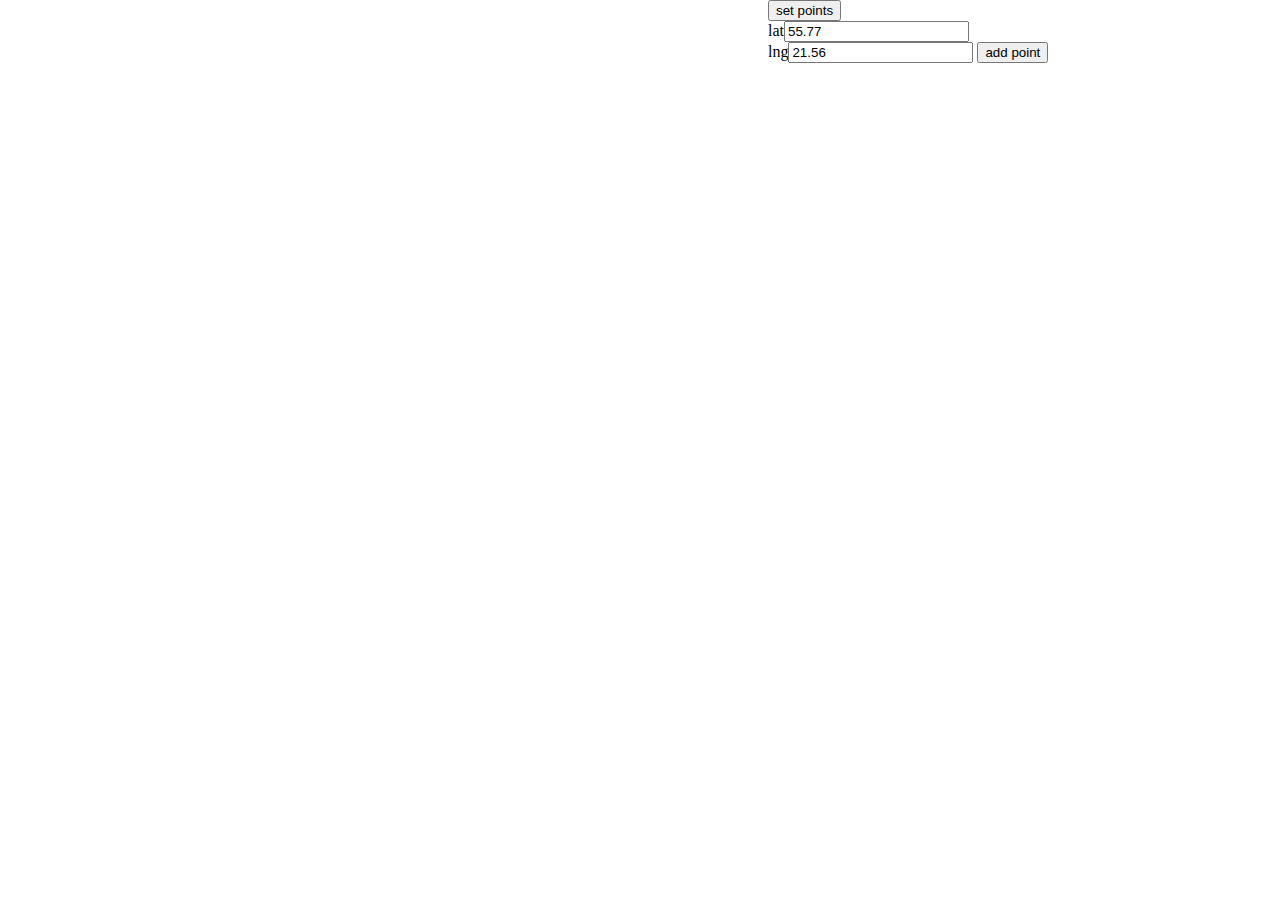
<file: cluster.html>
<!DOCTYPE html>
<html>

<head>
    <meta charset="utf-8">
    <title>Display zoom and rotation controls</title>
    <meta name="viewport" content="initial-scale=1,maximum-scale=1,user-scalable=no">
    <link href="https://api.mapbox.com/mapbox-gl-js/v2.15.0/mapbox-gl.css" rel="stylesheet">
    <script src="https://api.mapbox.com/mapbox-gl-js/v2.15.0/mapbox-gl.js"></script>
    <style>
        body {
            margin: 0;
            padding: 0;
        }

        #map {
            position: absolute;
            top: 0;
            bottom: 0;
            width: 100%;
        }
    </style>
</head>

<body>
    <div id="map" style="width: 60%;"></div>

    <div id="minimaps" style="width:40%; float: right;">

        <button id="trigger" onclick="toggleSetPoints()">set points</button>
        <br>
        lat<input type="number" step="0.1" id="lat" name="lat" value="55.77"><br>
        lng<input type="number" step="0.1" id="lng" name="lng" value="21.56">
        <button id="trigger" onclick="addpoint()">add point</button>
    </div>
    <script>
        mapboxgl.accessToken = 'pk.eyJ1IjoibHVrYXNrYXppbGl1bmFzIiwiYSI6ImNsaThwZjJiYTN4djQzam13eTU1Y3c1bXYifQ.ZB2SYVHIQ2xSY41l6ZeI_w';
        const map = new mapboxgl.Map({
            container: 'map', // container ID
            // Choose from Mapbox's core styles, or make your own style with Mapbox Studio
            style: 'mapbox://styles/lukaskaziliunas/clia5nciq02wn01pgfq3u8b8y', // style URL
            center: [24, 55], // starting position lng,lat
            zoom: 6 // starting zoom
        });


        map.on('load', () => {
            
           // Add a new source from our GeoJSON data and
            // set the 'cluster' option to true. GL-JS will
            // add the point_count property to your source data.
            map.addSource('points', {
                type: 'geojson',
                // Point to GeoJSON data. This example visualizes all M1.0+ earthquakes
                // from 12/22/15 to 1/21/16 as logged by USGS' Earthquake hazards program.
                data: {
                    "type": "FeatureCollection",
                    "features": []
                },
                cluster: true,
                clusterMaxZoom: 14, // Max zoom to cluster points on
                clusterRadius: 50 // Radius of each cluster when clustering points (defaults to 50)
            });

            map.addLayer({
                id: 'clusters',
                type: 'circle',
                source: 'points',
                filter: ['has', 'point_count'],
                paint: {
                    // Use step expressions (https://docs.mapbox.com/mapbox-gl-js/style-spec/#expressions-step)
                    // with three steps to implement three types of circles:
                    //   * Blue, 20px circles when point count is less than 100
                    //   * Yellow, 30px circles when point count is between 100 and 750
                    //   * Pink, 40px circles when point count is greater than or equal to 750
                    'circle-color': [
                        'step',
                        ['get', 'point_count'],
                        '#51bbd6',
                        100,
                        '#f1f075',
                        750,
                        '#f28cb1'
                    ],
                    'circle-radius': [
                        'step',
                        ['get', 'point_count'],
                        20,
                        100,
                        30,
                        750,
                        40
                    ]
                }
            });

            map.addLayer({
                id: 'cluster-count',
                type: 'symbol',
                source: 'points',
                filter: ['has', 'point_count'],
                layout: {
                    'text-field': ['get', 'point_count_abbreviated'],
                    'text-font': ['DIN Offc Pro Medium', 'Arial Unicode MS Bold'],
                    'text-size': 12
                }
            });

            map.addLayer({
                id: 'unclustered-point',
                type: 'circle',
                source: 'points',
                filter: ['!', ['has', 'point_count']],
                paint: {
                    'circle-color': '#11b4da',
                    'circle-radius': 4,
                    'circle-stroke-width': 1,
                    'circle-stroke-color': '#fff'
                }
            });

            // inspect a cluster on click
            map.on('click', 'clusters', (e) => {
                const features = map.queryRenderedFeatures(e.point, {
                    layers: ['clusters']
                });
                const clusterId = features[0].properties.cluster_id;
                map.getSource('points').getClusterExpansionZoom(
                    clusterId,
                    (err, zoom) => {
                        if (err) return;

                        map.easeTo({
                            center: features[0].geometry.coordinates,
                            zoom: zoom
                        });
                    }
                );
            });

            map.on('click', (e) => {
                //console.log(e.lngLat);

                if (!setPoints) {
                    return;
                }

                features.push(
                    {
                        type: 'Feature',
                        geometry: {
                            type: 'Point',
                            coordinates: [e.lngLat.lng, e.lngLat.lat], // set the point's coordinates
                        },
                        properties: {
                            name: `${c}`, // set the point's properties
                            description: 'a',
                        },
                    }
                )
                        c++;
                const geojson = {
                    type: 'FeatureCollection',
                    features: features,
                };
                const geojsonSource = map.getSource('points');
                geojsonSource.setData(geojson);

            });


            map.on('mouseenter', 'clusters', () => {
                map.getCanvas().style.cursor = 'pointer';
            });
            map.on('mouseleave', 'clusters', () => {
                map.getCanvas().style.cursor = '';
            });
        });


        //click only on points
        // When a click event occurs on a feature in
        // the unclustered-point layer
        map.on('click', "unclustered-point", (e) => {
            const features = map.queryRenderedFeatures(e.point, {
                layers: ['unclustered-point'],
            });

            // If a feature is found, get its properties and display a popup
            if (features && features.length > 0) {
                const feature = features[0];
                //const coordinates = feature.geometry.coordinates;
                //const properties = feature.properties;
                console.log(feature)
            }
        });

        map.on('zoomend',() => {
            const features = map.queryRenderedFeatures(undefined,{
                layers: ['unclustered-point'] // replace with your layer name
            });

            console.log(features);
        });

        var features = [];
        var setPoints = false;
        var c = 1;

        function toggleSetPoints() {
            setPoints = !setPoints;
        }

        function addpoint() {

           // console.log(features);
            let lat = document.getElementById('lat').value
            let lng = document.getElementById('lng').value
            // const marker = new mapboxgl.Marker({
            //   color: '#3887be',
            //   scale: 1.5,
            // })
            //   .setLngLat([lng, lat]) // set the marker's coordinates
            //   .addTo(map); // add the marker to the map

            features.push(
                {
                    type: 'Feature',
                    geometry: {
                        type: 'Point',
                        coordinates: [lng, lat], // set the point's coordinates
                    },
                    properties: {
                        name: '1', // set the point's properties
                        description: '1',
                    },
                }
            )

            const geojson = {
                type: 'FeatureCollection',
                features: features,
            };
            const geojsonSource = map.getSource('points');
            geojsonSource.setData(geojson);

            //console.log(geojson);


        }
    </script>

</body>

</html>
</file>
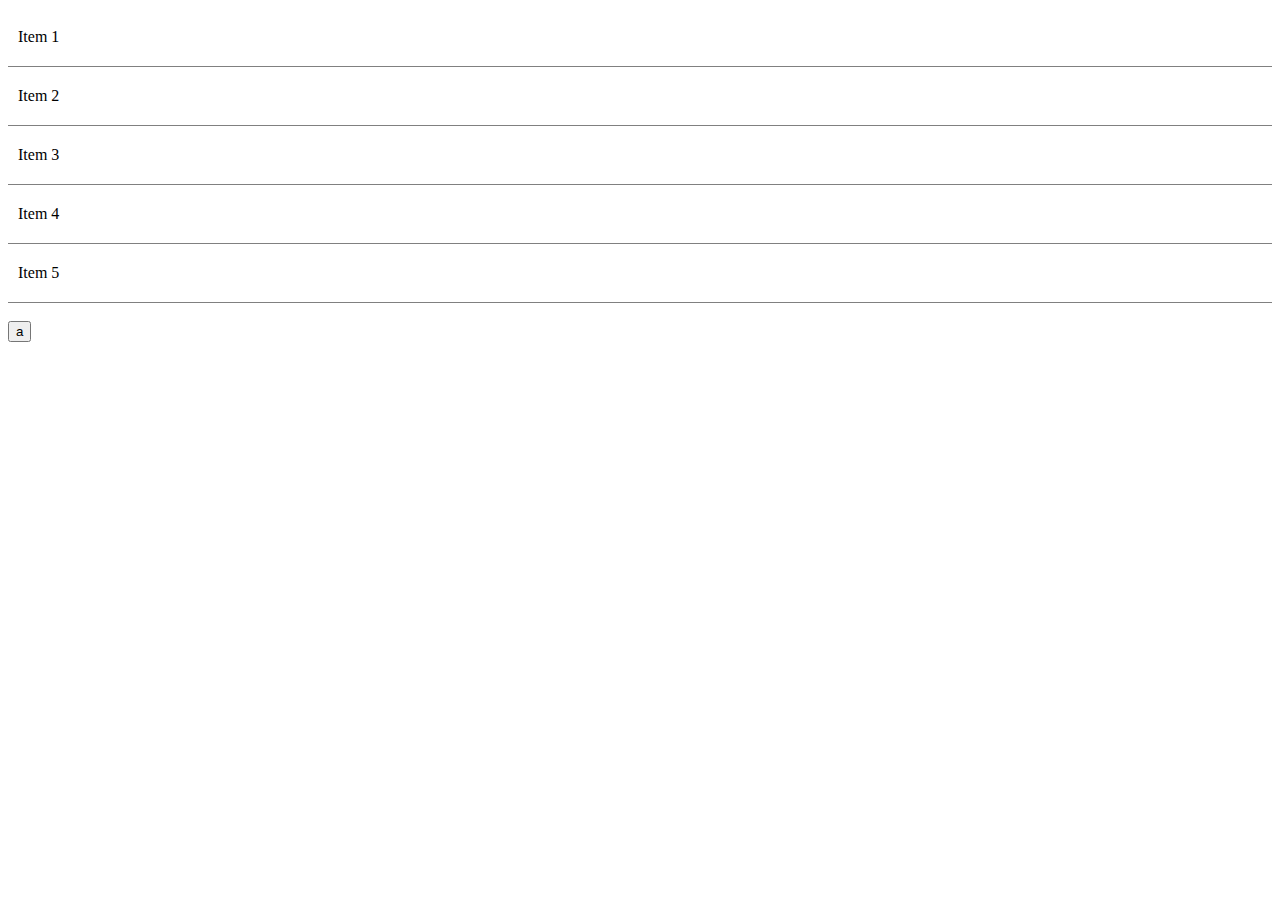
<file: list.html>
<!DOCTYPE html>
<html lang="en">

<head>
    <meta charset="UTF-8">
    <meta name="viewport" content="width=device-width, initial-scale=1.0">
    <title>Document</title>
</head>

<style>
    ul {
        margin: 0;
        padding: 0
    }

    li {
        cursor: move;
        display: block;
        padding: 20px 10px;
        background: white;
        border-bottom: solid 1px gray;
    }
</style>

<script>
    var dragging = null;

    window.addEventListener('load', function () {

        const listContainer = document.getElementById("listContainer");

        // Create the ul element
        var ul = document.createElement('ul');
        ul.id = "list"
        // Add 5 li elements inside the ul element
        for (var i = 1; i <= 5; i++) {
            var li = document.createElement('li');
            li.textContent = 'Item ' + i;
            li.setAttribute("draggable", "true")
            li.dataset.id = i
            li.dataset.place_name = "123"
            li.dataset.geoJson = "abc"
            ul.appendChild(li);
        }

        // Add the ul element to the document body or any other element
        listContainer.appendChild(ul);


    })



    document.addEventListener('dragstart', function (event) {
        var target = getLI(event.target);
        dragging = target;
        event.dataTransfer.setData('text/plain', null);
        event.dataTransfer.setDragImage(self.dragging, 0, 0);
    });

    document.addEventListener('dragover', function (event) {
        event.preventDefault();
        var target = getLI(event.target);
        var bounding = target.getBoundingClientRect()
        var offset = bounding.y + (bounding.height / 2);
        if (event.clientY - offset > 0) {
            target.style['border-bottom'] = 'solid 4px blue';
            target.style['border-top'] = '';
        } else {
            target.style['border-top'] = 'solid 4px blue';
            target.style['border-bottom'] = '';
        }
    });

    document.addEventListener('dragleave', function (event) {
        var target = getLI(event.target);
        target.style['border-bottom'] = '';
        target.style['border-top'] = '';
    });

    document.addEventListener('drop', function (event) {
        event.preventDefault();
        var target = getLI(event.target);
        if (target.style['border-bottom'] !== '') {
            target.style['border-bottom'] = '';
            target.parentNode.insertBefore(dragging, event.target.nextSibling);
        } else {
            target.style['border-top'] = '';
            target.parentNode.insertBefore(dragging, event.target);
        }
        console.log("hi");
    });

    function getLI(target) {
        while (target.nodeName.toLowerCase() != 'li' && target.nodeName.toLowerCase() != 'body') {
            target = target.parentNode;
        }
        if (target.nodeName.toLowerCase() == 'body') {
            return false;
        } else {
            return target;
        }
    }

    function test() {
        const list = document.querySelector("#list");

        var ids = [];

        for (const child of list.children) {
            ids.push(child.dataset)
        }

        console.log(ids);

    }
</script>

<body>
    <div id="listContainer">

    </div>

    <br>

    <button onclick="test()">a</button>
</body>

</html>
</file>
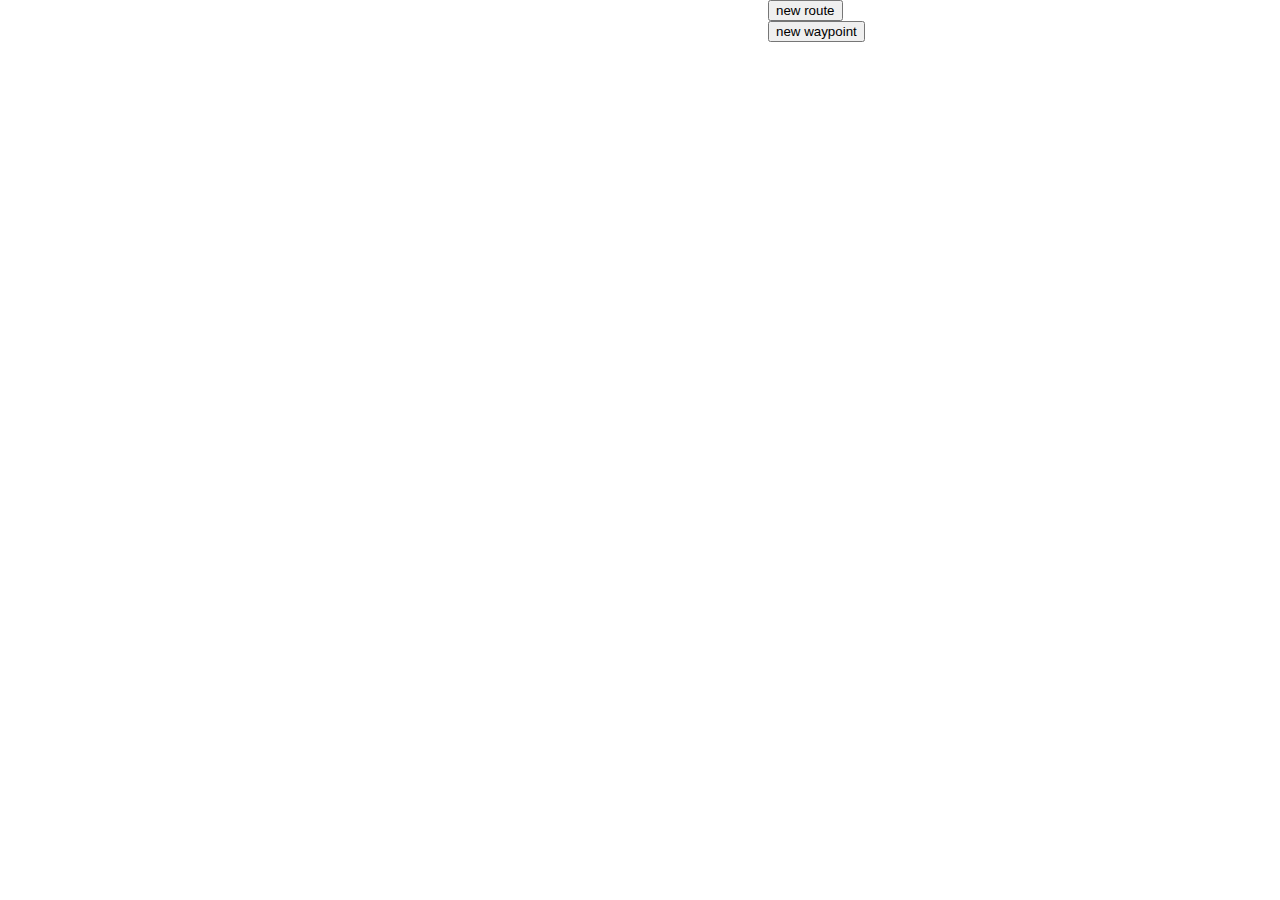
<file: poi.html>
<!DOCTYPE html>
<html>

<head>
    <meta charset="utf-8">
    <title>Display zoom and rotation controls</title>
    <meta name="viewport" content="initial-scale=1,maximum-scale=1,user-scalable=no">
    <link href="https://api.mapbox.com/mapbox-gl-js/v2.15.0/mapbox-gl.css" rel="stylesheet">
    <script src="https://api.mapbox.com/mapbox-gl-js/v2.15.0/mapbox-gl.js"></script>

    <style>
        body {
            margin: 0;
            padding: 0;
        }

        #map {
            position: absolute;
            top: 0;
            bottom: 0;
            width: 100%;
        }

        #chart-container {
            height: 150px;
            width: 100%;
            position: relative;
            top: 0;
            left: 0;
            right: 0;
            z-index: 10;
            background-color: rgba(255, 255, 255, 0.9);
            text-align: center;
        }

        #chart-inner-container {
            position: relative;
            margin: auto;
            height: 100%;
            width: 100vw;
        }
    </style>
</head>

<body>
    <div id="map" style="width: 60%;"></div>

    <div id="minimaps" style="width:40%; float: right;">

        <button id="trigger" onclick="addnewroute()">new route</button>
        <br>

        <button id="trigger" onclick="addwaypoint()">new waypoint</button>
        <br>

        <div id="feature-listing" class="listing"></div>
        <div id="chart-container">
            <div id="chart-inner-container">
                <canvas id="chart-canvas"></canvas>
            </div>
        </div>
    </div>
    <script>
        mapboxgl.accessToken = 'pk.eyJ1IjoibHVrYXNrYXppbGl1bmFzIiwiYSI6ImNsaThwZjJiYTN4djQzam13eTU1Y3c1bXYifQ.ZB2SYVHIQ2xSY41l6ZeI_w';
        const map = new mapboxgl.Map({
            container: 'map', // container ID
            // Choose from Mapbox's core styles, or make your own style with Mapbox Studio
            style: 'mapbox://styles/lukaskaziliunas/cliy8wjiv018y01pf2xqm4zbc', // style URL
            center: [24, 55], // starting position lng,lat
            zoom: 6 // starting zoom
        });


        map.on('load', () => {
            map.addSource('routes', {
                type: 'geojson',
                // Point to GeoJSON data. This example visualizes all M1.0+ earthquakes
                // from 12/22/15 to 1/21/16 as logged by USGS' Earthquake hazards program.
                data: {
                    "type": "FeatureCollection",
                    "features": []
                }
            });

            //elevation layer
            map.addSource('mapbox-dem', {
                type: 'raster-dem',
                url: 'mapbox://mapbox.mapbox-terrain-dem-v1',
                tileSize: 512,
                maxzoom: 20
            });
            map.setTerrain({ 'source': 'mapbox-dem', 'exaggeration': 1 });

            map.addSource('startPoints', {
                type: 'geojson',
                // Point to GeoJSON data. This example visualizes all M1.0+ earthquakes
                // from 12/22/15 to 1/21/16 as logged by USGS' Earthquake hazards program.
                data: {
                    "type": "FeatureCollection",
                    "features": []
                },
                cluster: true,
                clusterMaxZoom: 4, // Max zoom to cluster points on
                clusterRadius: 50 // Radius of each cluster when clustering points (defaults to 50)
            });

            map.addLayer({
                id: 'clusters',
                type: 'circle',
                source: 'startPoints',
                filter: ['has', 'point_count'],
                paint: {
                    // Use step expressions (https://docs.mapbox.com/mapbox-gl-js/style-spec/#expressions-step)
                    // with three steps to implement three types of circles:
                    //   * Blue, 20px circles when point count is less than 100
                    //   * Yellow, 30px circles when point count is between 100 and 750
                    //   * Pink, 40px circles when point count is greater than or equal to 750
                    'circle-color': [
                        'step',
                        ['get', 'point_count'],
                        '#51bbd6',
                        100,
                        '#f1f075',
                        750,
                        '#f28cb1'
                    ],
                    'circle-radius': [
                        'step',
                        ['get', 'point_count'],
                        20,
                        100,
                        30,
                        750,
                        40
                    ]
                }
            });



            map.addLayer({
                id: 'cluster-count',
                type: 'symbol',
                source: 'startPoints',
                filter: ['has', 'point_count'],
                layout: {
                    'text-field': ['get', 'point_count_abbreviated'],
                    'text-font': ['DIN Offc Pro Medium', 'Arial Unicode MS Bold'],
                    'text-size': 12
                }
            });

            map.addLayer({
                id: 'unclustered-startpoint',
                type: 'circle',
                source: 'startPoints',
                filter: ['!', ['has', 'point_count']],
                paint: {
                    'circle-color': '#11b4da',
                    'circle-radius': 4,
                    'circle-stroke-width': 1,
                    'circle-stroke-color': '#fff'
                }
            });

            map.addLayer({
                id: 'route',
                type: 'line',
                source: "routes",
                layout: {
                    'line-join': 'round',
                    'line-cap': 'round'
                },
                paint: {
                    'line-color': '#3887be',
                    'line-width': 5,
                    'line-opacity': 0.75
                },
                "minzoom": 5, // Hide the layer when the map is zoomed out to zoom level 9 or lower
            });


        });

        // Attach a zoom event listener to the map
        // map.on('zoom', function () {
        //     var zoom = map.getZoom();
        //     console.log('Zoom level:', zoom);
        // });
        // inspect a cluster on click
        map.on('click', 'clusters', (e) => {
            const features = map.queryRenderedFeatures(e.point, {
                layers: ['clusters']
            });
            const clusterId = features[0].properties.cluster_id;
            map.getSource('startPoints').getClusterExpansionZoom(
                clusterId,
                (err, zoom) => {
                    if (err) return;

                    map.easeTo({
                        center: features[0].geometry.coordinates,
                        zoom: zoom
                    });
                }
            );
        });

        map.on('click', 'poi-label', (e) => {
            const features = map.queryRenderedFeatures(e.point, {
                layers: ['poi-label'],
            });

            // If a feature is found, get its properties and display a popup
            if (features && features.length > 0) {
                const feature = features[0];

                    console.log(feature);
                const coordinates = feature.geometry.coordinates;
                //const properties = feature.properties;
                /*
                waypoints.push([coordinates[0], coordinates[1]])
                getRoute(start, end, waypoints);*/
                let featureEncoded = JSON.stringify(feature)
                
                new mapboxgl.Popup()
                    .setLngLat(coordinates)
                    .setHTML(`<h1>${feature.properties.name_en}</h1><br><h2>${feature.properties.category_en}</h2><br><button onclick='addToWaypoint(${featureEncoded})'>add to waypoints</button>`)
                    .addTo(map);

            }
        });

        function addToWaypoint(feature)
        {
            const coordinates = feature.geometry.coordinates;
            pushNewWaypoint(coordinates, "poi")
            getRoute(start, end, waypoints);
        }

        function pushNewWaypoint(coordinates, type)
        {
            const waypoint = {
                type: 'Feature',
                properties: {
                    type: type
                },
                geometry: {
                    type: 'Point',
                    coordinates: coordinates
                }
            };

            waypoints.push(waypoint)
        }


        var route = [];
        var startPoint = [];
        var waypoints = [];
        var isaddwaypoint = false;

        var setroute = false;
        var start = [];
        var end = [];
        var setCoord = 0;
        var count = 1;

        function addnewroute() {
            setroute = true;
            setCoord = 1;
        }

        map.on('click', (e) => {
            //console.log(e.lngLat);

            if (isaddwaypoint) {
                pushNewWaypoint([e.lngLat.lng, e.lngLat.lat], "waypoint")
                getRoute(start, end, waypoints);
                return;
            }

            if (!setroute) {
                return;
            }

            if (setCoord == 1) {
                start = [e.lngLat.lng, e.lngLat.lat];
                setCoord = 2
                return
            }

            if (setCoord == 2) {
                end = [e.lngLat.lng, e.lngLat.lat];
                setCoord = 0
                setroute = false;
                getRoute(start, end, waypoints);
                return;
            }


        });

        function addwaypoint() {
            isaddwaypoint = !isaddwaypoint;
        }

        // create a function to make a directions request
        async function getRoute(start, end, waypoints) {
            let waypointsStringified = waypoints.reduce(function (string, waypoint) {
                let coords = waypoint.geometry.coordinates;
                return string + `${coords[0]},${coords[1]};`;
            }, '')
            //console.log(waypointsStringified);
            // make a directions request using cycling profile
            // an arbitrary start will always be the same
            // only the end or destination will change
            const query = await fetch(
                `https://api.mapbox.com/directions/v5/mapbox/driving/${start[0]},${start[1]};${waypointsStringified}${end[0]},${end[1]}?steps=true&geometries=geojson&access_token=${mapboxgl.accessToken}`,
                { method: 'GET' }
            );
            const json = await query.json();
            const data = json.routes[0];
            const route = data.geometry.coordinates;
            const routeGeoJson = {
                type: 'Feature',
                properties: {
                    id: count,
                    name: count
                },
                geometry: {
                    type: 'LineString',
                    coordinates: route
                },
                id: count
            };

            const startPointGeoJson = {
                type: 'Feature',
                properties: {
                    id: count
                },
                geometry: {
                    type: 'Point',
                    coordinates: start
                },
                id: count
            };

            count++;

            routes = [routeGeoJson]
            startPoints = [startPointGeoJson]

            const geojsonRoutes = {
                type: 'FeatureCollection',
                features: routes,
            };

            const geojsonStartPoints = {
                type: 'FeatureCollection',
                features: startPoints,
            };
            const geojsonSource = map.getSource('routes');
            geojsonSource.setData(geojsonRoutes);

            const geojsonSourcestartPoints = map.getSource('startPoints');
            geojsonSourcestartPoints.setData(geojsonStartPoints);

            // console.log(routes);

        }

    </script>

</body>

</html>
</file>
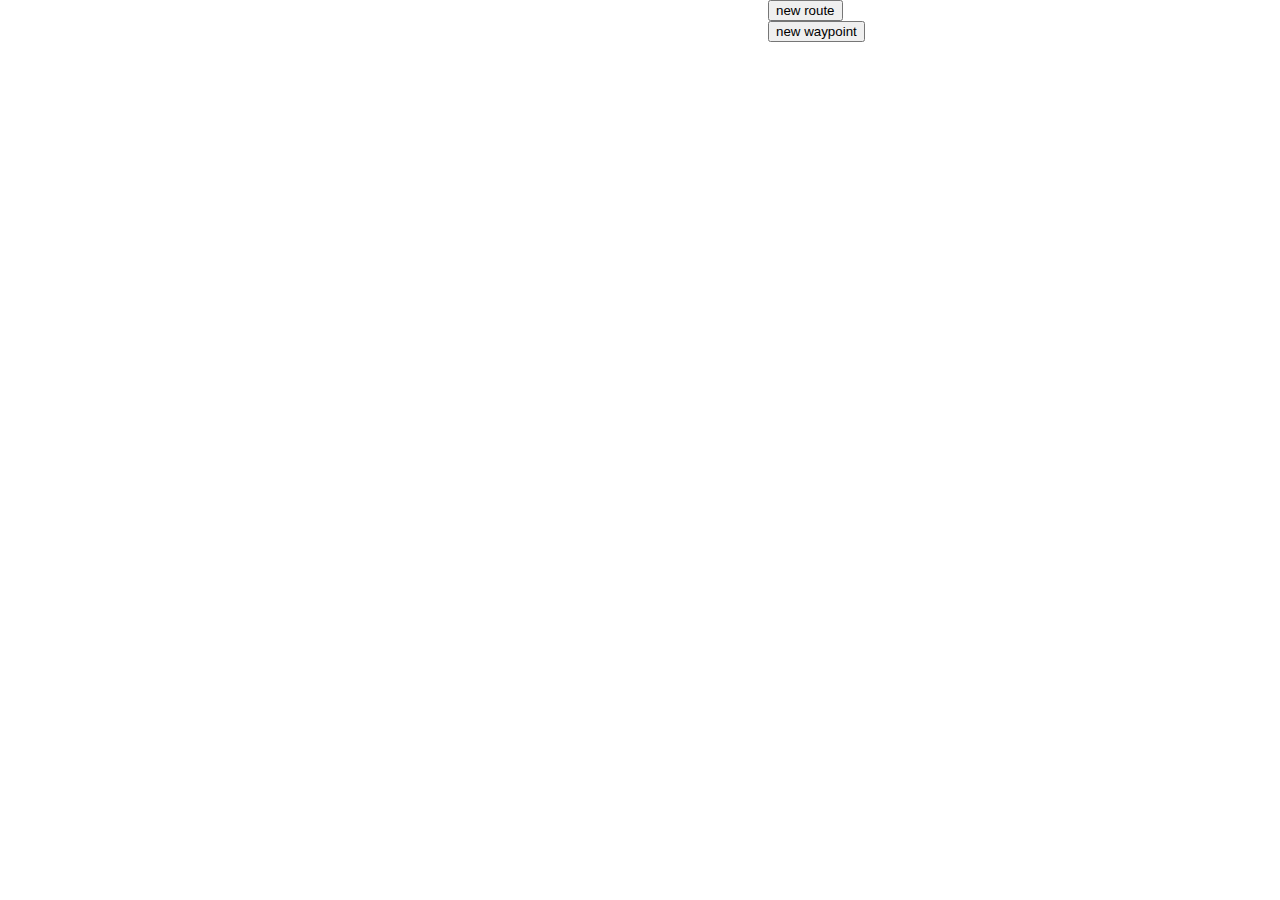
<file: waypoints.html>
<!DOCTYPE html>
<html>

<head>
    <meta charset="utf-8">
    <title>Display zoom and rotation controls</title>
    <meta name="viewport" content="initial-scale=1,maximum-scale=1,user-scalable=no">
    <link href="https://api.mapbox.com/mapbox-gl-js/v2.15.0/mapbox-gl.css" rel="stylesheet">
    <script src="https://api.mapbox.com/mapbox-gl-js/v2.15.0/mapbox-gl.js"></script>

    <style>
        body {
            margin: 0;
            padding: 0;
        }

        #map {
            position: absolute;
            top: 0;
            bottom: 0;
            width: 100%;
        }

        #chart-container {
            height: 150px;
            width: 100%;
            position: relative;
            top: 0;
            left: 0;
            right: 0;
            z-index: 10;
            background-color: rgba(255, 255, 255, 0.9);
            text-align: center;
        }

        #chart-inner-container {
            position: relative;
            margin: auto;
            height: 100%;
            width: 100vw;
        }
    </style>
</head>

<body>
    <div id="map" style="width: 60%;"></div>

    <div id="minimaps" style="width:40%; float: right;">

        <button id="trigger" onclick="addnewroute()">new route</button>
        <br>

        <button id="trigger" onclick="addwaypoint()">new waypoint</button>
        <br>

        <div id="feature-listing" class="listing"></div>
        <div id="chart-container">
            <div id="chart-inner-container">
                <canvas id="chart-canvas"></canvas>
            </div>
        </div>
    </div>
    <script>
        mapboxgl.accessToken = 'pk.eyJ1IjoibHVrYXNrYXppbGl1bmFzIiwiYSI6ImNsaThwZjJiYTN4djQzam13eTU1Y3c1bXYifQ.ZB2SYVHIQ2xSY41l6ZeI_w';
        const map = new mapboxgl.Map({
            container: 'map', // container ID
            // Choose from Mapbox's core styles, or make your own style with Mapbox Studio
            style: 'mapbox://styles/lukaskaziliunas/cliy8wjiv018y01pf2xqm4zbc', // style URL
            center: [24, 55], // starting position lng,lat
            zoom: 6 // starting zoom
        });


        map.on('load', () => {
            map.addSource('routes', {
                type: 'geojson',
                // Point to GeoJSON data. This example visualizes all M1.0+ earthquakes
                // from 12/22/15 to 1/21/16 as logged by USGS' Earthquake hazards program.
                data: {
                    "type": "FeatureCollection",
                    "features": []
                }
            });

            map.addSource('waypoints', {
                type: 'geojson',
                data: {
                    "type": "FeatureCollection",
                    "features": []
                }
            });

            //elevation layer
            map.addSource('mapbox-dem', {
                type: 'raster-dem',
                url: 'mapbox://mapbox.mapbox-terrain-dem-v1',
                tileSize: 512,
                maxzoom: 20
            });
            map.setTerrain({ 'source': 'mapbox-dem', 'exaggeration': 1 });

            map.addSource('startPoints', {
                type: 'geojson',
                // Point to GeoJSON data. This example visualizes all M1.0+ earthquakes
                // from 12/22/15 to 1/21/16 as logged by USGS' Earthquake hazards program.
                data: {
                    "type": "FeatureCollection",
                    "features": []
                },
                cluster: true,
                clusterMaxZoom: 4, // Max zoom to cluster points on
                clusterRadius: 50 // Radius of each cluster when clustering points (defaults to 50)
            });

            map.addLayer({
                id: 'clusters',
                type: 'circle',
                source: 'startPoints',
                filter: ['has', 'point_count'],
                paint: {
                    // Use step expressions (https://docs.mapbox.com/mapbox-gl-js/style-spec/#expressions-step)
                    // with three steps to implement three types of circles:
                    //   * Blue, 20px circles when point count is less than 100
                    //   * Yellow, 30px circles when point count is between 100 and 750
                    //   * Pink, 40px circles when point count is greater than or equal to 750
                    'circle-color': [
                        'step',
                        ['get', 'point_count'],
                        '#51bbd6',
                        100,
                        '#f1f075',
                        750,
                        '#f28cb1'
                    ],
                    'circle-radius': [
                        'step',
                        ['get', 'point_count'],
                        20,
                        100,
                        30,
                        750,
                        40
                    ]
                }
            });



            map.addLayer({
                id: 'cluster-count',
                type: 'symbol',
                source: 'startPoints',
                filter: ['has', 'point_count'],
                layout: {
                    'text-field': ['get', 'point_count_abbreviated'],
                    'text-font': ['DIN Offc Pro Medium', 'Arial Unicode MS Bold'],
                    'text-size': 12
                }
            });

            map.addLayer({
                id: 'unclustered-startpoint',
                type: 'circle',
                source: 'startPoints',
                filter: ['!', ['has', 'point_count']],
                paint: {
                    'circle-color': '#11b4da',
                    'circle-radius': 4,
                    'circle-stroke-width': 1,
                    'circle-stroke-color': '#fff'
                }
            });

            map.addLayer({
                id: 'route',
                type: 'line',
                source: "routes",
                layout: {
                    'line-join': 'round',
                    'line-cap': 'round'
                },
                paint: {
                    'line-color': '#3887be',
                    'line-width': 5,
                    'line-opacity': 0.75
                },
                "minzoom": 5, // Hide the layer when the map is zoomed out to zoom level 9 or lower
            });

            map.addLayer({
                    id: 'waypoints',
                    type: 'circle',
                    source: 'waypoints',
                    paint: {
                        'circle-color': '#000000',
                        'circle-radius': 5,
                        'circle-stroke-width': 1,
                        'circle-stroke-color': '#fff'
                    }
                });


        });

        // Attach a zoom event listener to the map
        // map.on('zoom', function () {
        //     var zoom = map.getZoom();
        //     console.log('Zoom level:', zoom);
        // });
        // inspect a cluster on click
        map.on('click', 'clusters', (e) => {
            const features = map.queryRenderedFeatures(e.point, {
                layers: ['clusters']
            });
            const clusterId = features[0].properties.cluster_id;
            map.getSource('startPoints').getClusterExpansionZoom(
                clusterId,
                (err, zoom) => {
                    if (err) return;

                    map.easeTo({
                        center: features[0].geometry.coordinates,
                        zoom: zoom
                    });
                }
            );
        });

        map.on('click', 'poi-label', (e) => {
            const features = map.queryRenderedFeatures(e.point, {
                layers: ['poi-label'],
            });

            // If a feature is found, get its properties and display a popup
            if (features && features.length > 0) {
                const feature = features[0];

                    console.log(feature);
                const coordinates = feature.geometry.coordinates;
                //const properties = feature.properties;
                /*
                waypoints.push([coordinates[0], coordinates[1]])
                getRoute(start, end, waypoints);*/
                let featureEncoded = JSON.stringify(feature)
                
                new mapboxgl.Popup()
                    .setLngLat(coordinates)
                    .setHTML(`<h1>${feature.properties.name_en}</h1><br><h2>${feature.properties.category_en}</h2><br><button onclick='addToWaypoint(${featureEncoded})'>add to waypoints</button>`)
                    .addTo(map);

            }
        });

        function addToWaypoint(feature)
        {
            const coordinates = feature.geometry.coordinates;
            pushNewWaypoint(coordinates, "poi")
            getRoute(start, end, waypoints);
        }

        function pushNewWaypoint(coordinates, type)
        {
            const waypoint = {
                type: 'Feature',
                properties: {
                    type: type
                },
                geometry: {
                    type: 'Point',
                    coordinates: coordinates
                }
            };

            waypoints.push(waypoint)

            const geojsonPoints = {
                type: 'FeatureCollection',
                features: waypoints,
            };

            const geojsonSource = map.getSource('waypoints');
            geojsonSource.setData(geojsonPoints);
        }


        var route = [];
        var startPoint = [];
        var waypoints = [];
        var isaddwaypoint = false;

        var setroute = false;
        var start = [];
        var end = [];
        var setCoord = 0;
        var count = 1;

        function addnewroute() {
            setroute = true;
            setCoord = 1;
        }

        map.on('click', (e) => {
            //console.log(e.lngLat);

            if (isaddwaypoint) {
                pushNewWaypoint([e.lngLat.lng, e.lngLat.lat], "waypoint")
                getRoute(start, end, waypoints);
                return;
            }

            if (!setroute) {
                return;
            }

            if (setCoord == 1) {
                start = [e.lngLat.lng, e.lngLat.lat];
                setCoord = 2
                return
            }

            if (setCoord == 2) {
                end = [e.lngLat.lng, e.lngLat.lat];
                setCoord = 0
                setroute = false;
                getRoute(start, end, waypoints);
                return;
            }


        });

        function addwaypoint() {
            isaddwaypoint = !isaddwaypoint;
        }

        // create a function to make a directions request
        async function getRoute(start, end, waypoints) {
            let waypointsStringified = waypoints.reduce(function (string, waypoint) {
                let coords = waypoint.geometry.coordinates;
                return string + `${coords[0]},${coords[1]};`;
            }, '')
            //console.log(waypointsStringified);
            // make a directions request using cycling profile
            // an arbitrary start will always be the same
            // only the end or destination will change
            const query = await fetch(
                `https://api.mapbox.com/directions/v5/mapbox/driving/${start[0]},${start[1]};${waypointsStringified}${end[0]},${end[1]}?steps=true&geometries=geojson&access_token=${mapboxgl.accessToken}`,
                { method: 'GET' }
            );
            const json = await query.json();
            const data = json.routes[0];
            const route = data.geometry.coordinates;
            const routeGeoJson = {
                type: 'Feature',
                properties: {
                    id: count,
                    name: count
                },
                geometry: {
                    type: 'LineString',
                    coordinates: route
                },
                id: count
            };

            const startPointGeoJson = {
                type: 'Feature',
                properties: {
                    id: count
                },
                geometry: {
                    type: 'Point',
                    coordinates: start
                },
                id: count
            };

            count++;

            routes = [routeGeoJson]
            startPoints = [startPointGeoJson]

            const geojsonRoutes = {
                type: 'FeatureCollection',
                features: routes,
            };

            const geojsonStartPoints = {
                type: 'FeatureCollection',
                features: startPoints,
            };
            const geojsonSource = map.getSource('routes');
            geojsonSource.setData(geojsonRoutes);

            const geojsonSourcestartPoints = map.getSource('startPoints');
            geojsonSourcestartPoints.setData(geojsonStartPoints);

            // console.log(routes);

        }

    </script>

</body>

</html>
</file>
